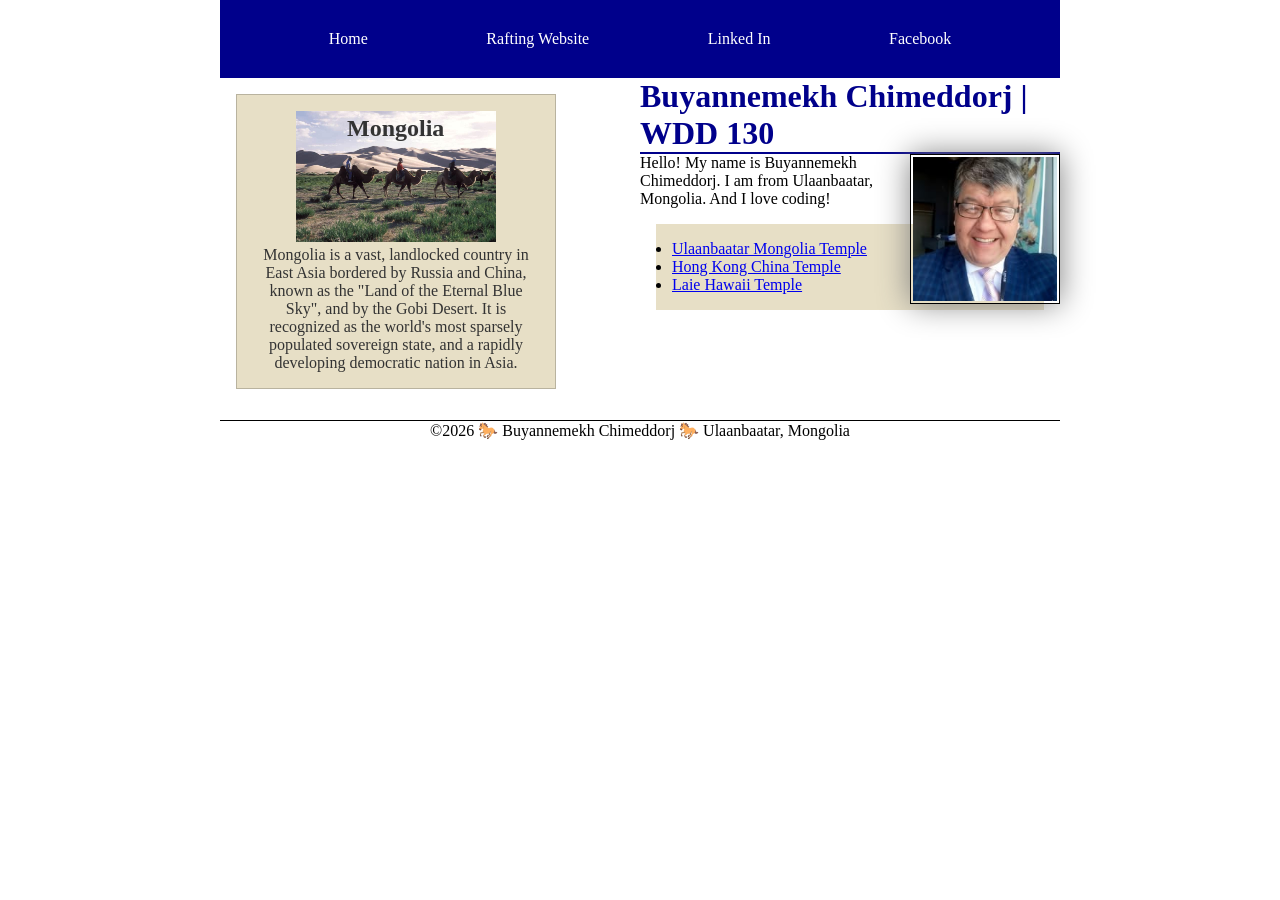
<file: index.html>
<!DOCTYPE html>
<html lang="en-US">

<head>
    <meta charset="UTF-8">
    <meta name="viewport" content="width=device-width, initial-scale=1.0">
    <title>Buyannemekh Chimeddorj | WDD 130</title>
    <meta name="description"
      content="Welcome to the homepage of Buyannemekh Chimeddorj, a BYU-Idaho online student from Mongolia in Web Fundamentals WDD130 course.">
    <meta name="author" content="Buyannemekh Chimeddorj">
    <link rel="stylesheet" href="styles/styles.css">
</head>

<body>
    <header>
        <nav>
            <a href="#">Home</a>
            <a href="wwr/">Rafting Website</a>
            <a href="https://www.linkedin.com/in/buyannemekh-chimeddorj/" target="_blank">Linked
                In</a>
            <a href="https://www.facebook.com/buyannemekh.chimeddorj" target="_blank">Facebook</a>
        </nav>
    </header>
    <div class="grid">
        <main>
            <h1>Buyannemekh Chimeddorj | WDD 130</h1>
            <img src="images/profile.jpg" alt="Buyannemekh Chimeddorj Profile Picture" width="200">
            <p>Hello! My name is Buyannemekh Chimeddorj. I am from Ulaanbaatar, Mongolia. And I love
                coding!
            </p>

            <ul class="box">
                <li><a href="https://churchofjesuschristtemples.org/ulaanbaatar-mongolia-temple/"
                      target="_blank">Ulaanbaatar Mongolia Temple</a></li>
                <li><a href="https://churchofjesuschristtemples.org/hong-kong-china-temple/"
                      target="_blank">Hong Kong China Temple</a></li>
                <li><a href="https://churchofjesuschristtemples.org/laie-hawaii-temple/"
                      target="_blank">Laie Hawaii Temple</a></li>
            </ul>

        </main>
        <aside class="box">
            <h2>Mongolia</h2>
            <img src="images/mongolia-south-gobi.jpg" alt="Mongolia South Gobi">
            <p>Mongolia is a vast, landlocked country in East Asia bordered by Russia and China,
                known
                as the "Land of the Eternal Blue Sky", and by the Gobi Desert. It is recognized
                as the world's most sparsely populated sovereign state, and a rapidly
                developing democratic nation in Asia.</p>
        </aside>
    </div>

    <footer>
        <p>&copy;2026 🐎 Buyannemekh Chimeddorj 🐎 Ulaanbaatar, Mongolia</p>
    </footer>

</body>

</html>
</file>
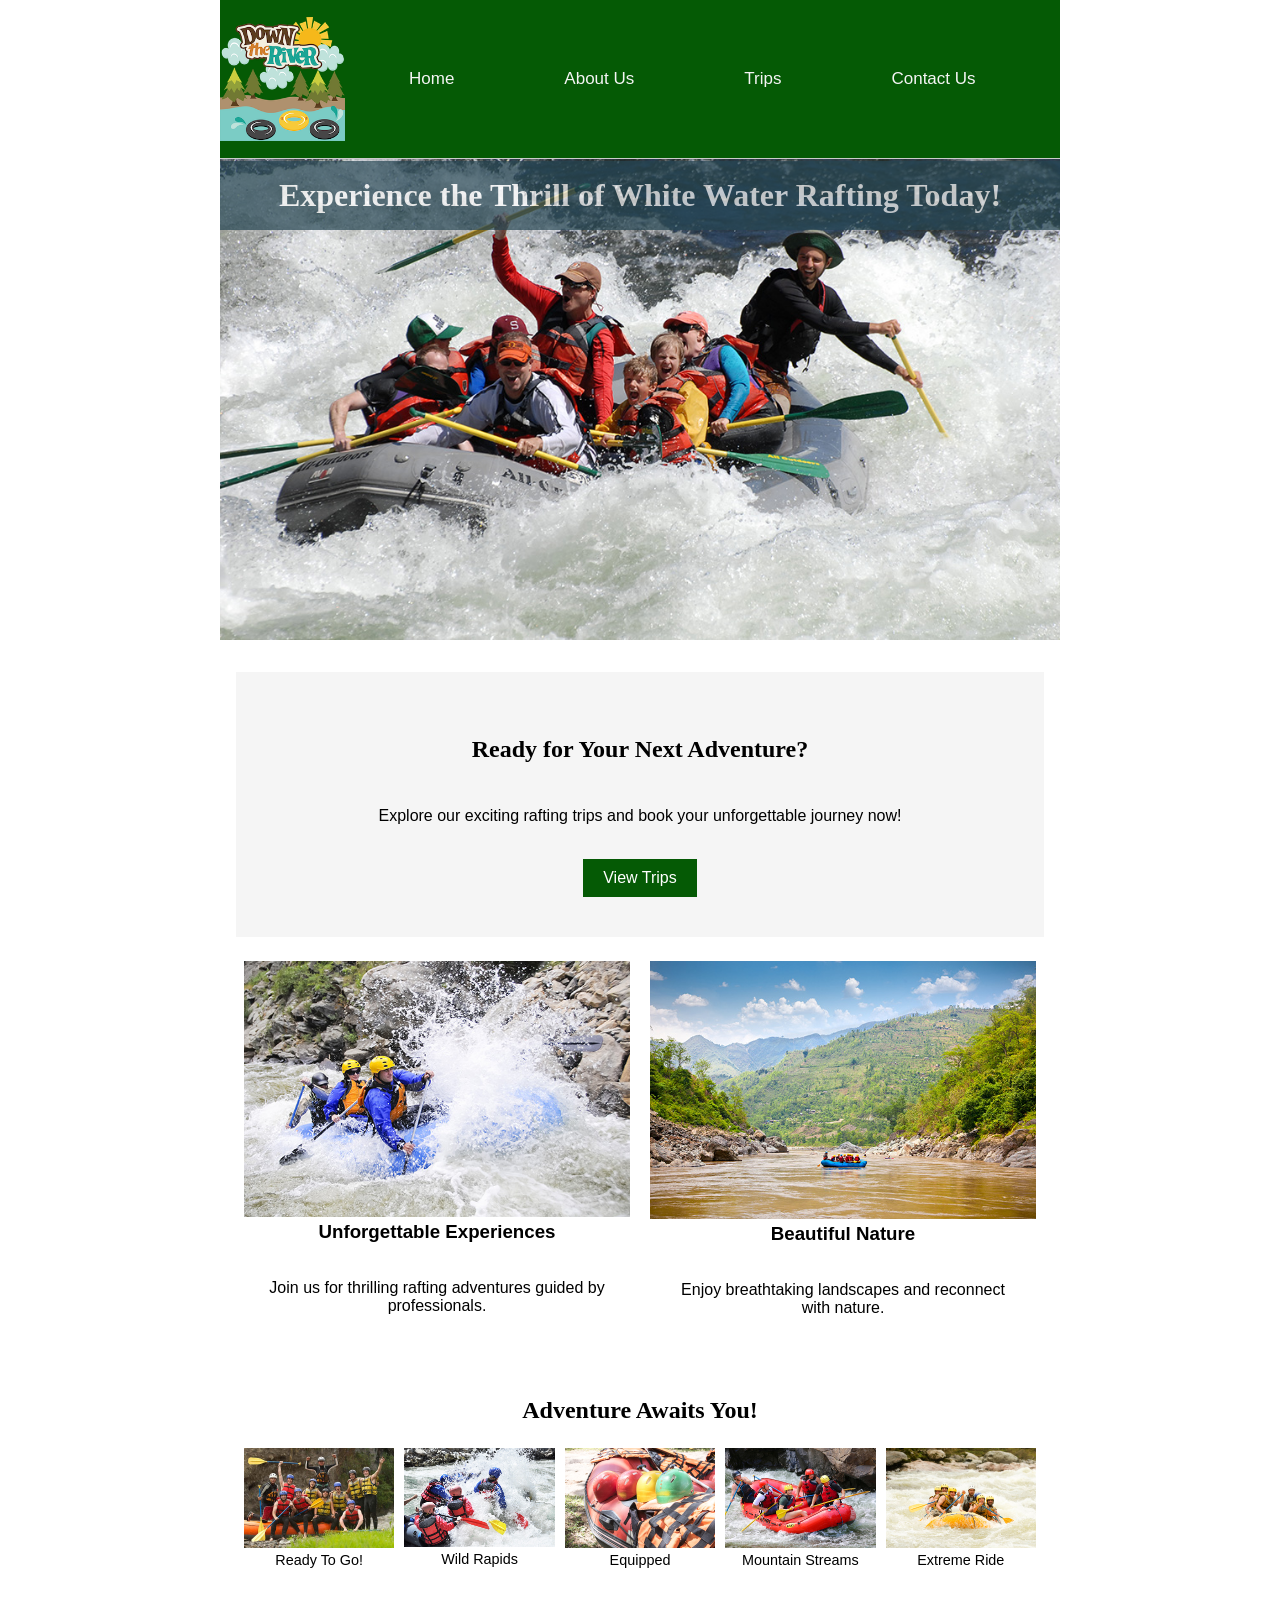
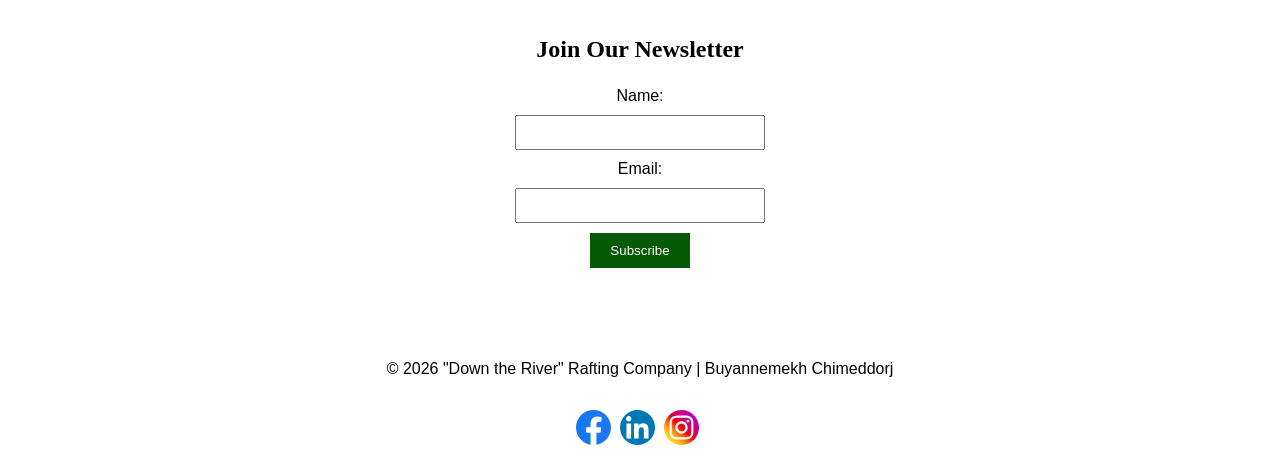
<file: wwr/index.html>
<!DOCTYPE html>
<html lang="en">

<head>
    <meta charset="UTF-8">
    <meta name="viewport" content="width=device-width, initial-scale=1.0">
    <title>Home Page Down the River Rafting Company</title>
    <meta name="description" content="Home Page of the Down the River Rafting Company Site.">
    <meta name="author" content="Buyannemekh Chimeddorj">
    <link rel="stylesheet" href="styles/rafting.css">
</head>

<body>
    <header>
        <img src="images/z-downriver.png" alt="Down the River Rafting Company Logo" width=125>
        <nav>
            <ul class="navigation">
                <li><a href="index.html">Home</a></li>
                <li><a href="about.html">About Us</a></li>
                <li><a href="trips.html">Trips</a></li>
                <li><a href="contact.html">Contact Us</a></li>
            </ul>
        </nav>
    </header>

    <main>
        <div class="hero">
            <img src="images/family-rafting.jpg" alt="Whitewater Rafting Hero Image">
            <h1>Experience the Thrill of White Water Rafting Today!</h1>
        </div>

        <!-- CALL TO ACTION -->
        <section class="cta">
            <h2>Ready for Your Next Adventure?</h2>
            <p>Explore our exciting rafting trips and book your unforgettable journey now!</p>
            <a href="trips.html" class="btn">View Trips</a>
        </section>

        <!-- GRID CONTENT -->
        <section class="grid-info">
            <div>
                <img src="images/unforgettable-experiences.jpg" alt="Rafting Fun">
                <h3>Unforgettable Experiences</h3>
                <p>Join us for thrilling rafting adventures guided by professionals.</p>
            </div>

            <div>
                <img src="images/beautiful-nature.jpg" alt="Beautiful Nature">
                <h3>Beautiful Nature</h3>
                <p>Enjoy breathtaking landscapes and reconnect with nature.</p>
            </div>
        </section>

        <section class="adventure">
            <h2>Adventure Awaits You!</h2>

            <div class="adventure-gallery">
                <figure>
                    <img src="images/adventure-one.jpg" alt="Adventure 1">
                    <figcaption>Ready To Go!</figcaption>
                </figure>

                <figure>
                    <img src="images/adventure-two.jpg" alt="Adventure 2">
                    <figcaption>Wild Rapids</figcaption>
                </figure>

                <figure>
                    <img src="images/adventure-three.jpg" alt="Adventure 3">
                    <figcaption>Equipped</figcaption>
                </figure>

                <figure>
                    <img src="images/adventure-four.jpg" alt="Adventure 4">
                    <figcaption>Mountain Streams</figcaption>
                </figure>

                <figure>
                    <img src="images/adventure-five.jpg" alt="Adventure 5">
                    <figcaption>Extreme Ride</figcaption>
                </figure>
            </div>
        </section>

        <!-- NEWSLETTER -->
        <section class="newsletter">
            <h2>Join Our Newsletter</h2>
            <form>
                <label>Name:</label>
                <input type="text" name="name" required>

                <label>Email:</label>
                <input type="email" name="email" required>

                <button type="submit">Subscribe</button>
            </form>
        </section>
    </main>

    <footer>
        <p>&copy; 2026 "Down the River" Rafting Company | Buyannemekh Chimeddorj</p>
        <nav class="socialmedia">
            <a href="https://www.facebook.com/buyannemekh.chimeddorj"> <img
                  src="images/facebook.svg" alt="Facebook Icon"></a>
            <a href="https://www.linkedin.com/in/buyannemekh-chimeddorj"> <img
                  src="images/linkedin.svg" alt="LinkedIn Icon"></a>
            <a href="https://www.instagram.com/buyannemekhchimeddorj"> <img
                  src="images/instagram.svg" alt="Instagram
                  Icon"></a>
        </nav>
    </footer>
</body>

</html>
</file>
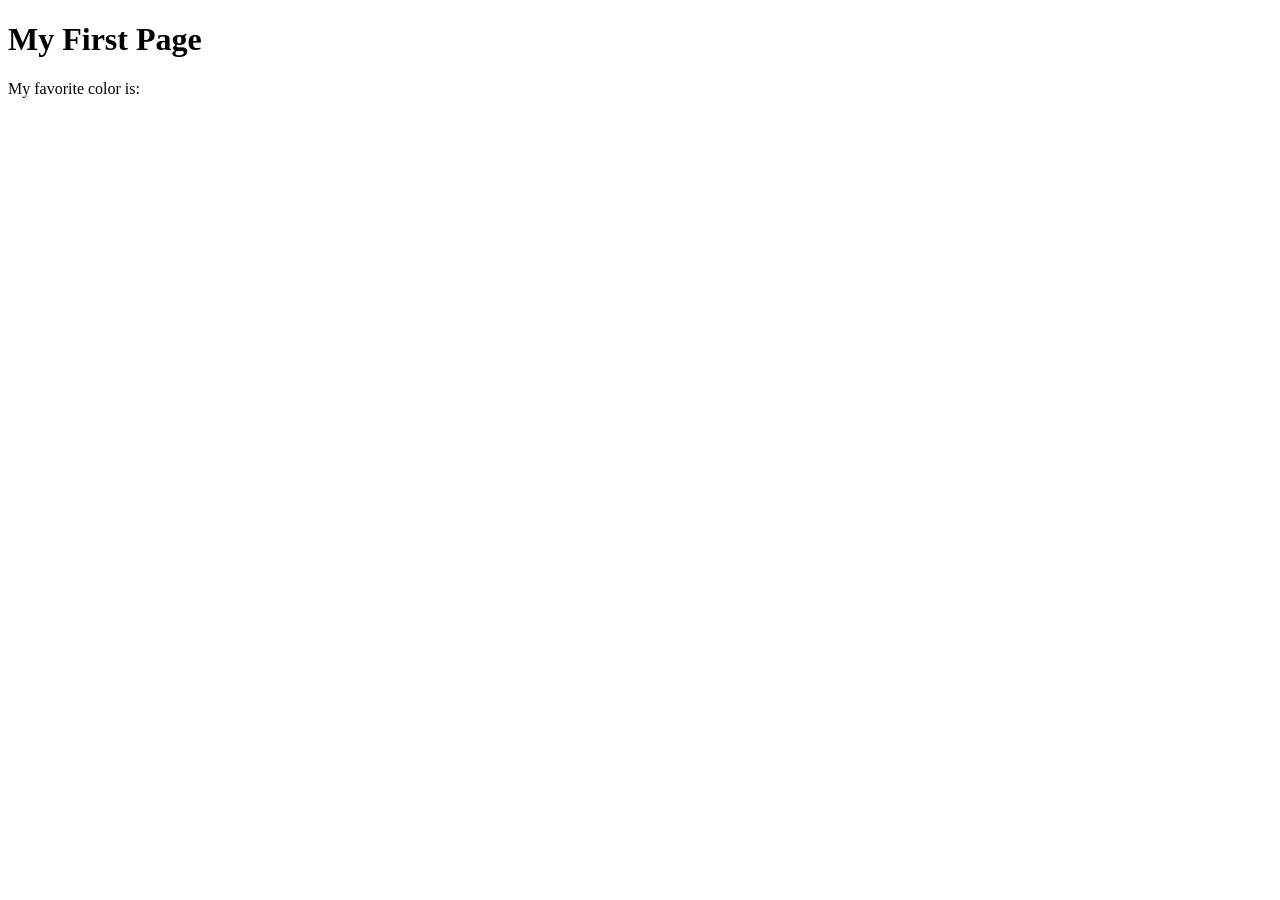
<file: week01/first-page.html>
<!DOCTYPE html>
<html lang="en">
<head>
    <meta charset="UTF-8">
    <meta name="viewport" content="width=device-width, initial-scale=1.0">
    <title>My First Page</title>
</head>
<body>
    <h1>My First Page</h1>
    <p>My favorite color is: </p>
</body>
</html>
</file>
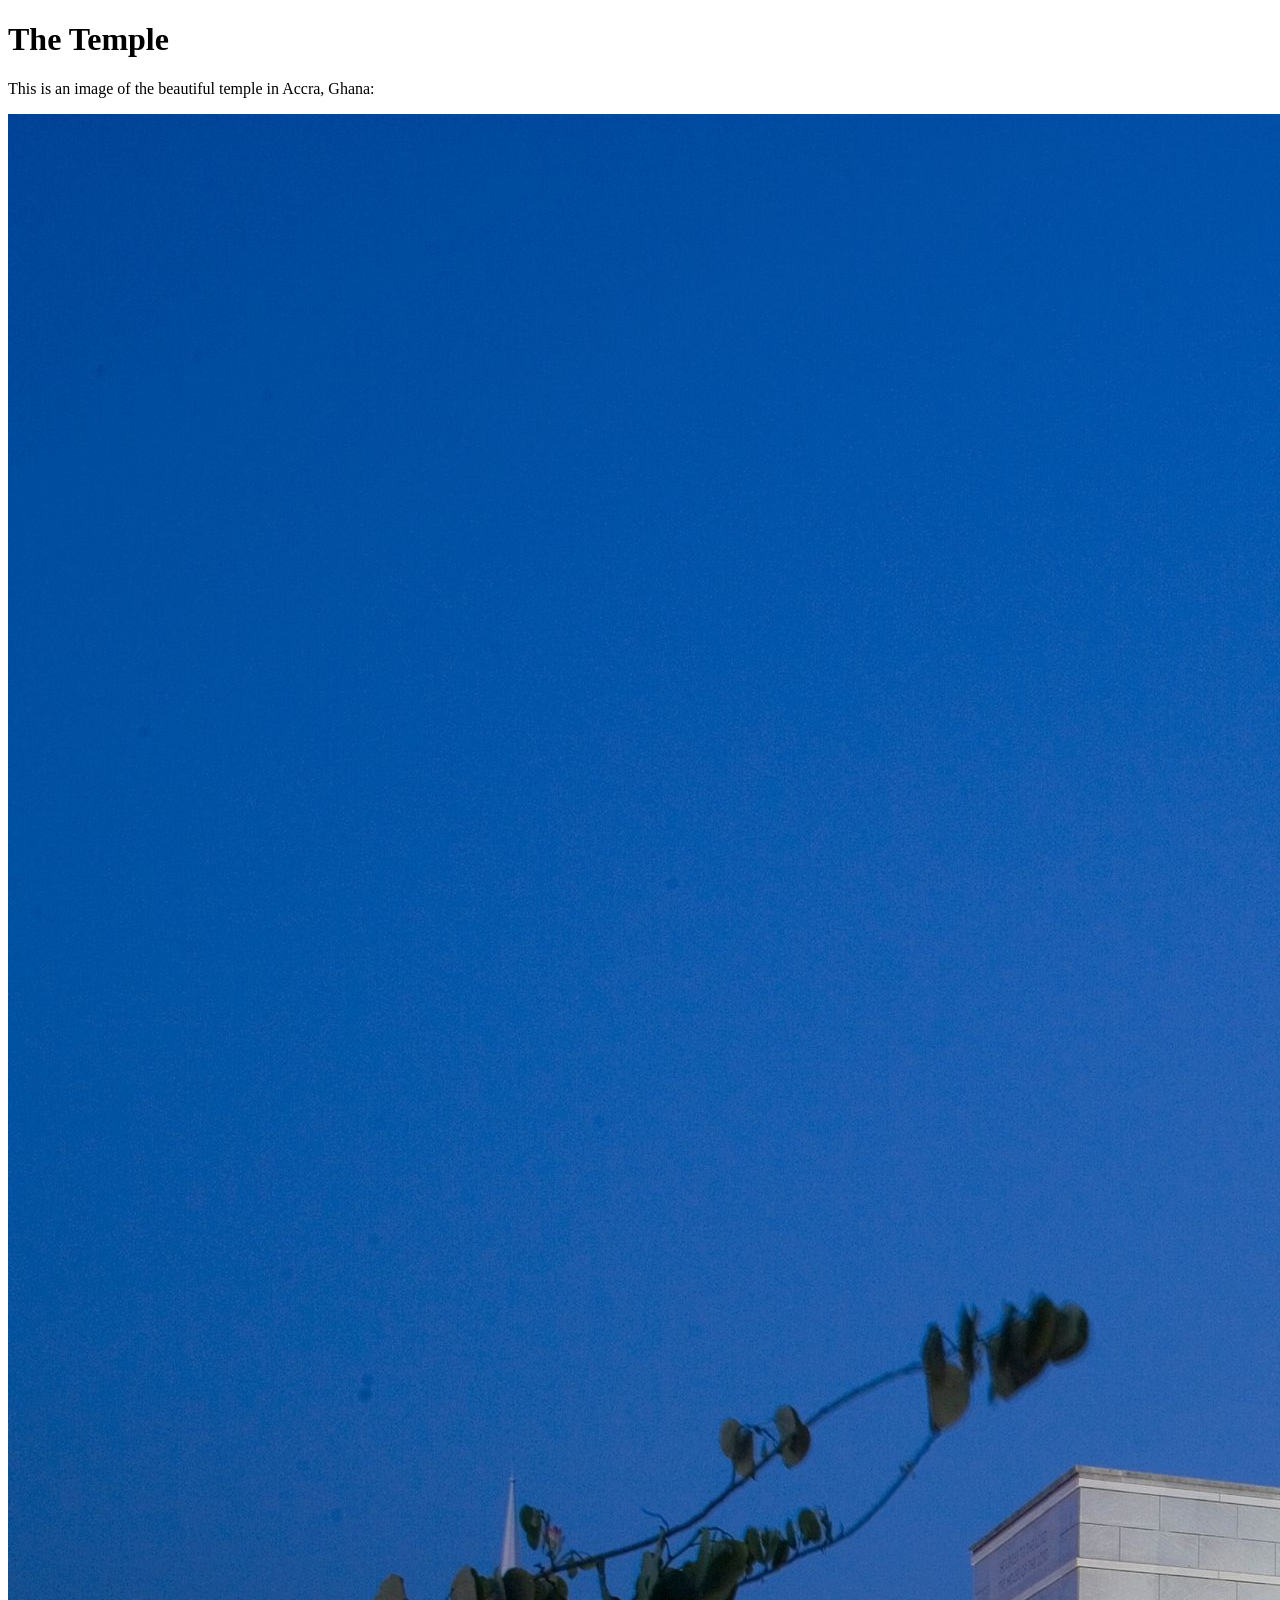
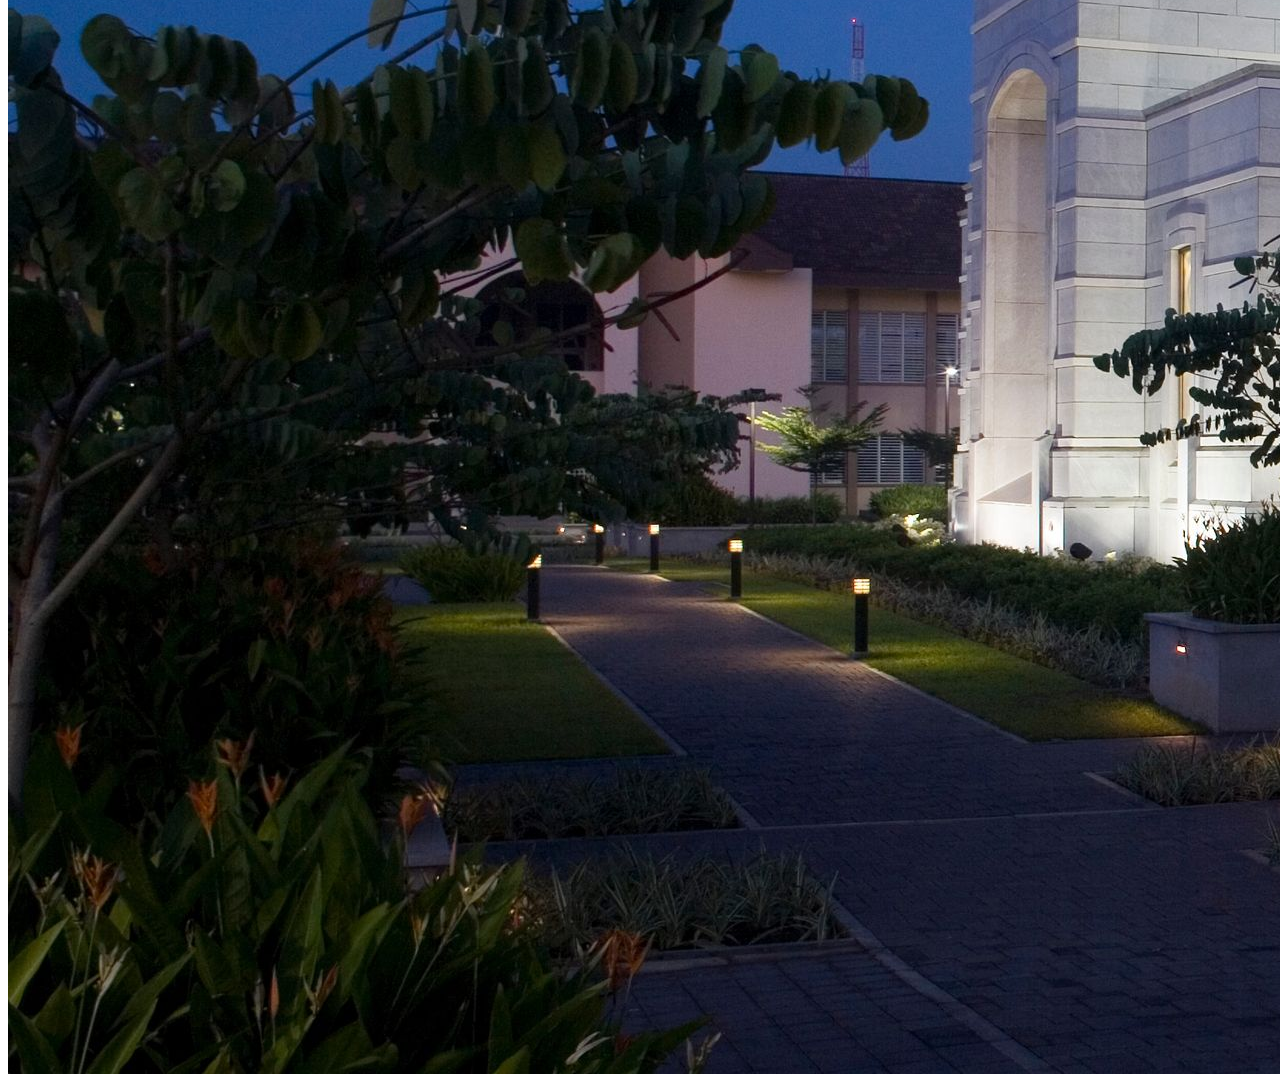
<file: week01/images.html>
<!DOCTYPE html>
<html lang="en">
<head>
    <meta charset="UTF-8">
    <meta name="viewport" content="width=device-width, initial-scale=1.0">
    <title>Temple Image</title>
</head>
<body>
    <h1>The Temple</h1>
    <p>This is an image of the beautiful temple in Accra, Ghana:</p>
    <img src="images/temple-large.jpeg" alt="The Accra Ghana Temple">
    
</body>
</html>
</file>
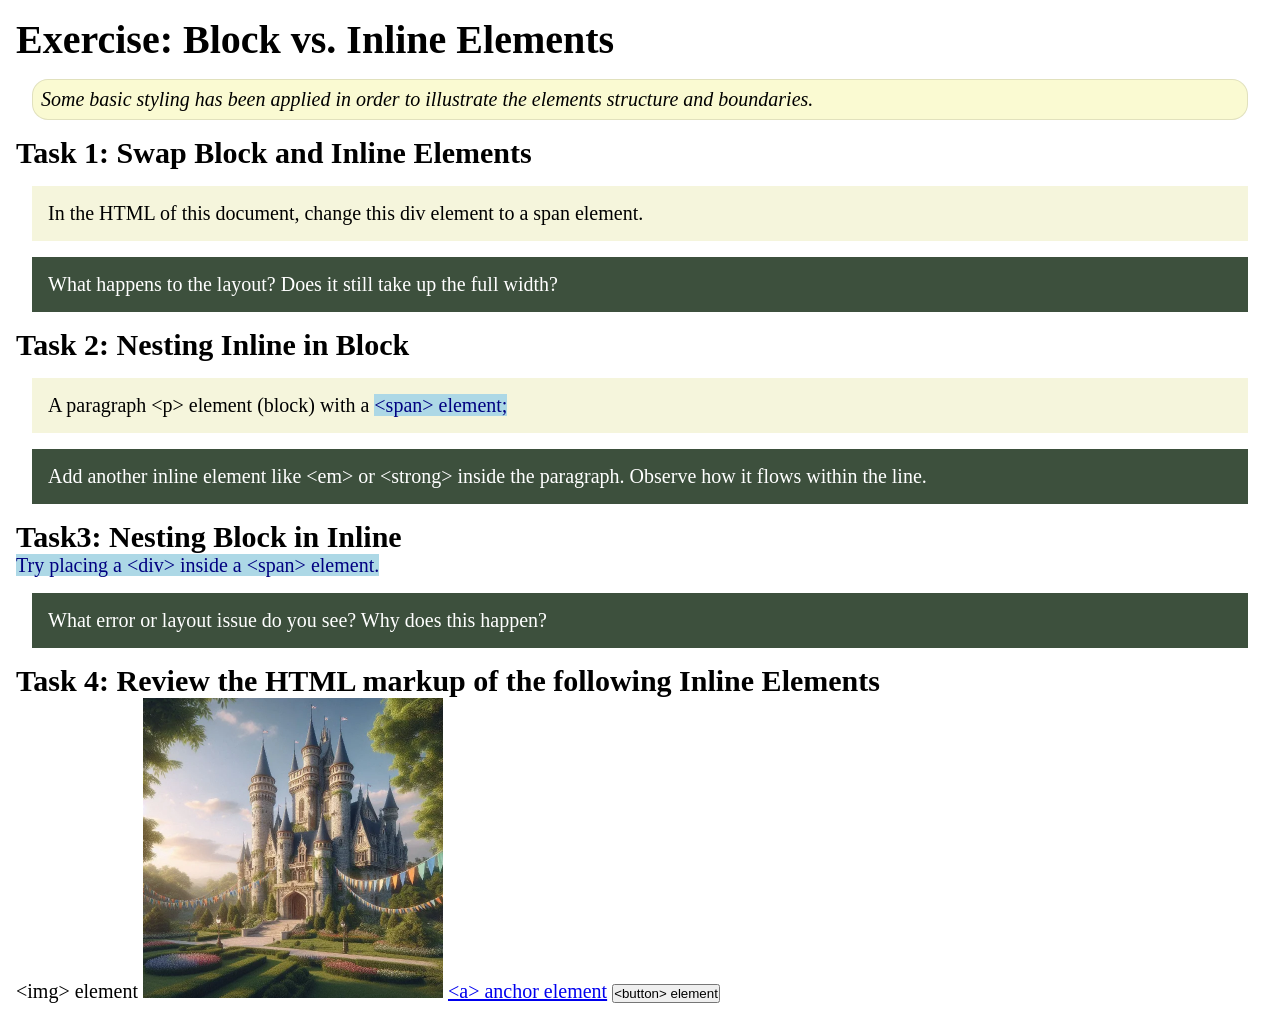
<file: week02/block-vs-inline.html>
<!DOCTYPE html>
<html lang="en">

<head>
    <meta charset="UTF-8">
    <meta name="viewport" content="width=device-width, initial-scale=1.0">
    <title>Exercise: Block vs. Inline Elements</title>
    <link rel="stylesheet" href="styles/block-vs-inline.css">
</head>

<body>
    <main>
        <h1>Exercise: Block vs. Inline Elements</h1>
        <p class="note">Some basic styling has been applied in order to illustrate the elements structure and
            boundaries.</p>

        <h2>Task 1: Swap Block and Inline Elements</h2>
        <div>In the HTML of this document, change this div element to a span element.</div>

        <p class="question">What happens to the layout? Does it still take up the full width?</p>

        <h2>Task 2: Nesting Inline in Block</h2>
        <p>A paragraph &lt;p&gt; element (block) with a <span>&lt;span&gt; element;</span></p>
        <p class="question">Add another inline element like &lt;em&gt; or &lt;strong&gt; inside the paragraph. Observe
            how it flows within the line.</p>

        <h2>Task3: Nesting Block in Inline</h2>
        <span>Try placing a &lt;div&gt; inside a &lt;span&gt; element.</span>
            <p class="question">What error or layout issue do you see? Why does this happen?</p>


            <h2>Task 4: Review the HTML markup of the following Inline Elements</h2>
        &lt;img&gt; element
        <img src="images/castle.webp" alt="placeholder image (images are inline)" width="300" height="300">
        <a href="https://churchofjesuschrist.org">&lt;a&gt; anchor element</a>
        <button type="button">&lt;button&gt; element</button>
    </main>
</body>

</html>
</file>
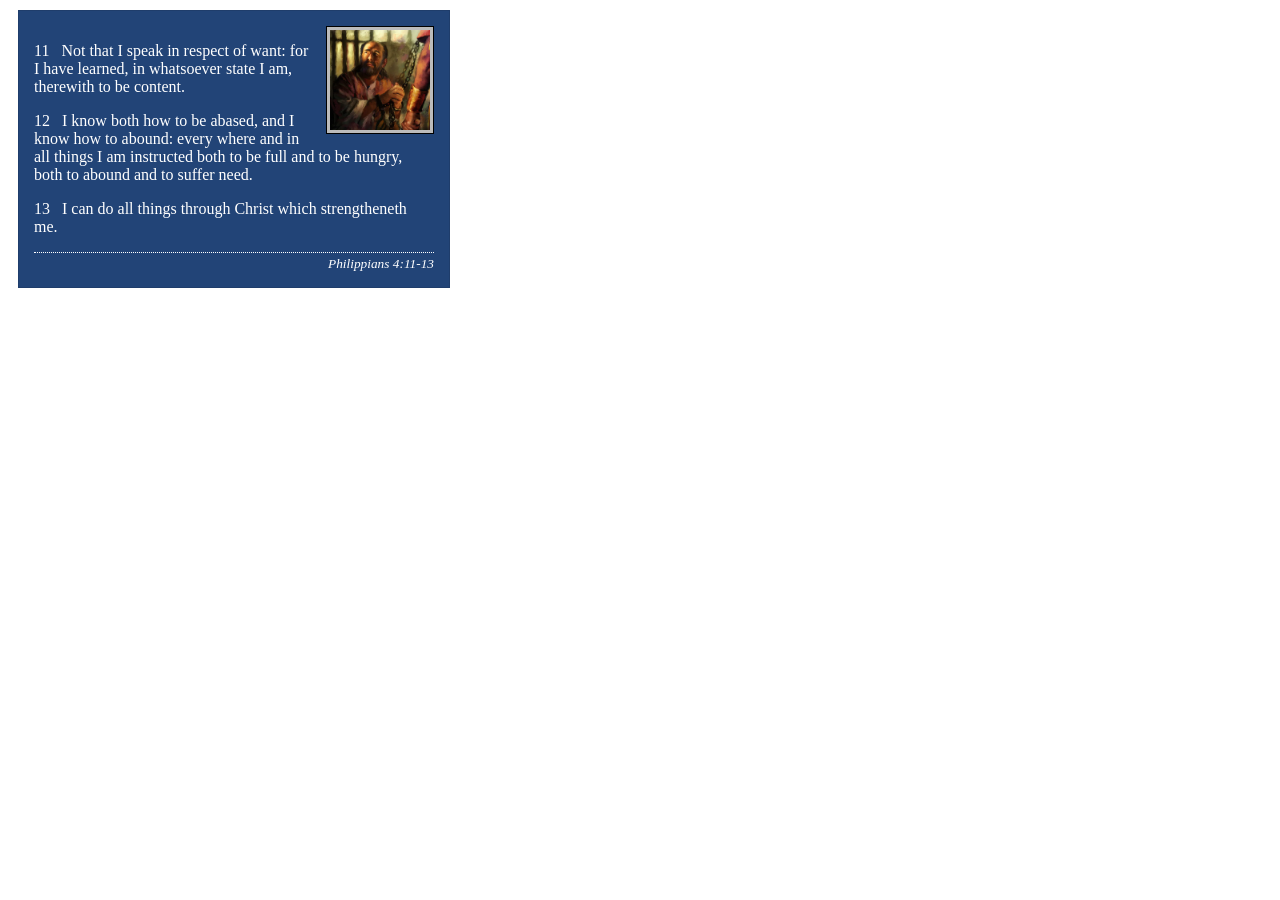
<file: week02/box-model-solution.html>
<!DOCTYPE html>
<html lang="en">
<head>
    <meta charset="UTF-8">
    <meta name="viewport" content="width=device-width, initial-scale=1.0">
    <title>Box Model Activity</title>
    <link rel="stylesheet" href="styles/box-model-solution.css">
</head>
<body>
    <main>
        <div class="callout">
            <img src="images/apostle-paul-imprisoned.webp" alt="Paul the Apostle - Imprisoned in Rome" width="200" height="200">
            <blockquote>
                <p>11 &nbsp; Not that I speak in respect of want: for I have learned, in whatsoever state I am, therewith to be content.</p>
                <p>12 &nbsp; I know both how to be abased, and I know how to abound: every where and in all things I am instructed both to be full and to be hungry, both to abound and to suffer need.</p>
                <p>13 &nbsp; I can do all things through Christ which strengtheneth me.</p>
            </blockquote>
            <cite>Philippians 4:11-13</cite>
        </div>
    </main>
</body>
</html>
</file>
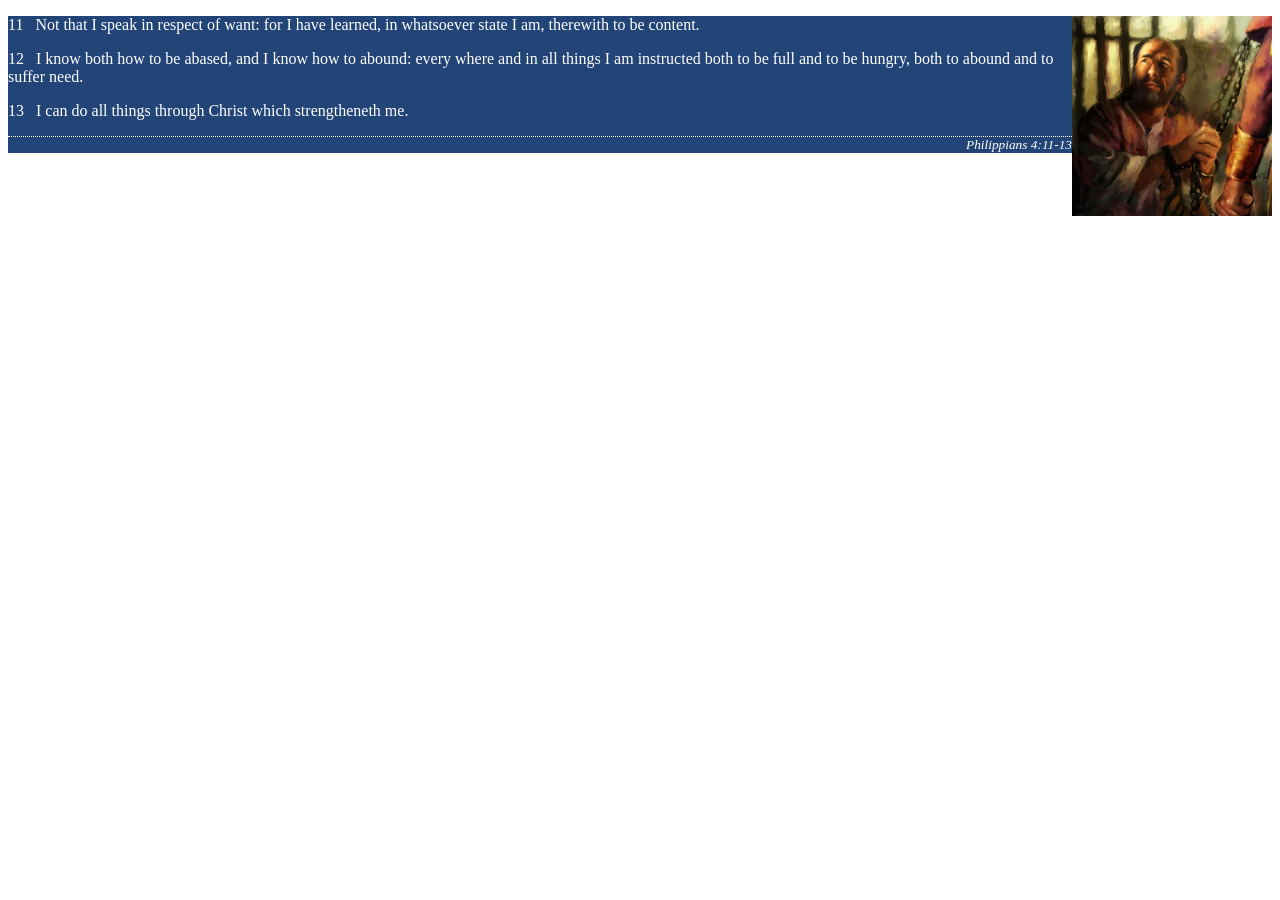
<file: week02/box-model.html>
<!DOCTYPE html>
<html lang="en">

<head>
    <meta charset="UTF-8">
    <meta name="viewport" content="width=device-width, initial-scale=1.0">
    <title>Box Model Activity</title>
    <link rel="stylesheet" href="styles/box-model.css">
</head>

<body>
    <main>
        <div class="callout">
            <img src="images/apostle-paul-imprisoned.webp"
              alt="Paul the Apostle - Imprisoned in Rome" width="200" height="200">
            <blockquote>
                <p>11 &nbsp; Not that I speak in respect of want: for I have learned, in whatsoever
                    state I am, therewith to be content.</p>
                <p>12 &nbsp; I know both how to be abased, and I know how to abound: every where and
                    in all things I am instructed both to be full and to be hungry, both to abound
                    and to suffer need.</p>
                <p>13 &nbsp; I can do all things through Christ which strengtheneth me.</p>
            </blockquote>
            <cite>Philippians 4:11-13</cite>
        </div>
    </main>
</body>

</html>
</file>
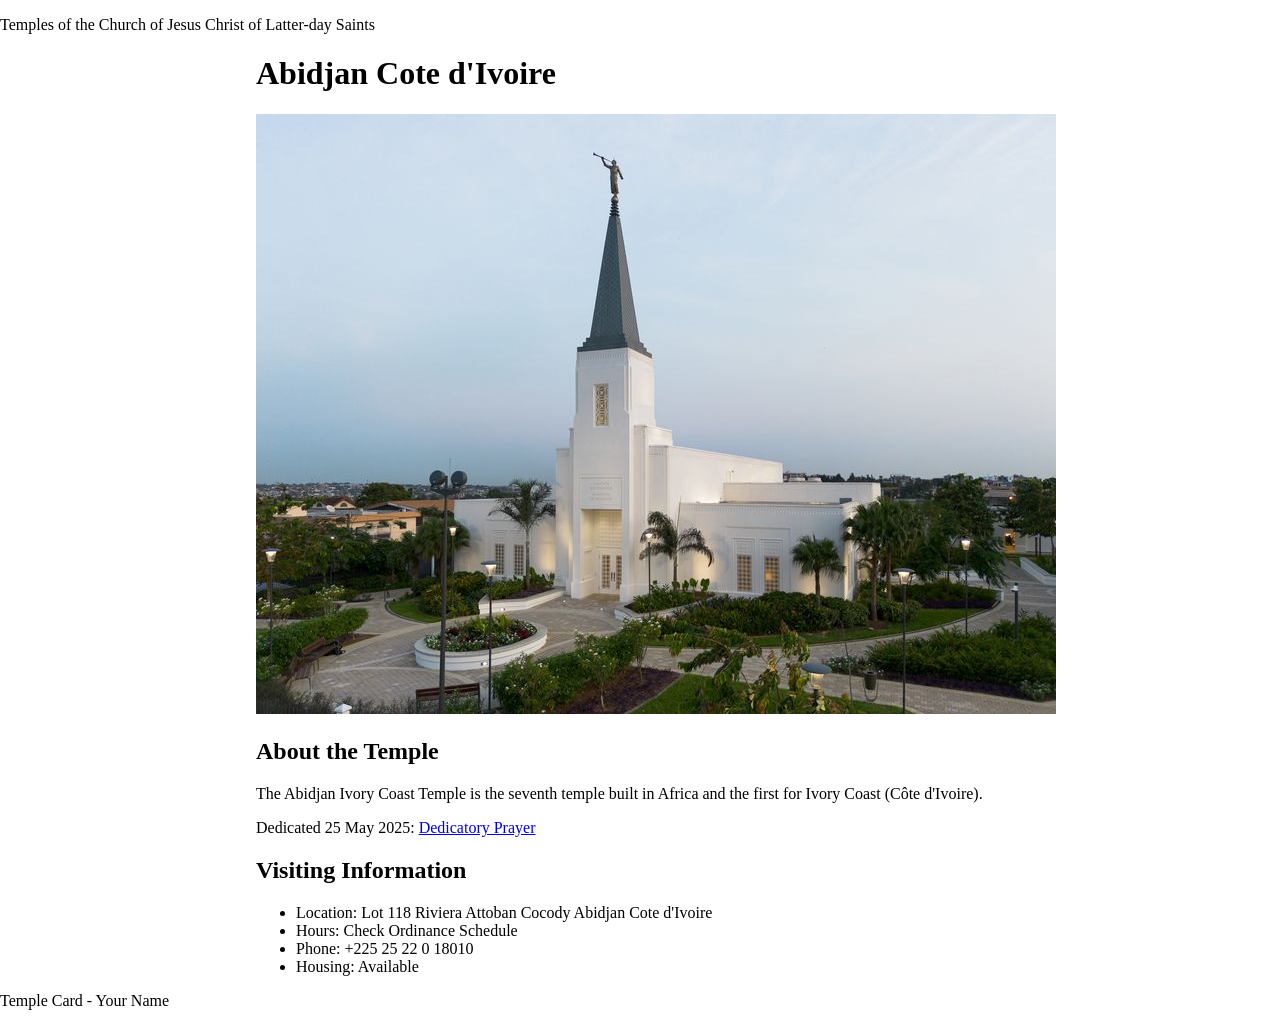
<file: week02/temple.html>
<!DOCTYPE html>
<html lang="en">

<head>
    <meta charset="UTF-8">
    <meta name="viewport" content="width=device-width, initial-scale=1.0">
    <title>Temple Card - Abidjan Cote d'Ivoire</title>
    <link rel="stylesheet" href="styles/temple.css">
</head>

<body>
    <header>
        <p>Temples of the Church of Jesus Christ of Latter-day Saints</p>
    </header>
    <main>
        <h1>Abidjan Cote d'Ivoire</h1>
        <picture>
            <img src="images/abidjan-ivory-coast.jpeg" alt="Abidjan Cote d'Ivoire Temple">
        </picture>
        <section>
            <h2>About the Temple</h2>
            <p>The Abidjan Ivory Coast Temple is the seventh temple built in Africa and the first
                for Ivory Coast (Côte
                d'Ivoire).</p>
            <p>Dedicated 25 May 2025: <a
                  href="https://www.churchofjesuschrist.org/temples/dedicatory-prayer/abidjan-ivory-coast-temple/2025-05-25?lang=eng"
                  target="_blank" rel="noopener noreferrer">Dedicatory Prayer</a></p>
        </section>
        <section>
            <h2>Visiting Information</h2>
            <ul>
                <li>Location: Lot 118 Riviera Attoban Cocody Abidjan Cote d'Ivoire</li>
                <li>Hours: Check Ordinance Schedule</li>
                <li>Phone: +225 25 22 0 18010</li>
                <li>Housing: Available</li>
            </ul>
        </section>
    </main>
    <footer>
        <p>Temple Card - Your Name</p>
    </footer>
</body>

</html>
</file>
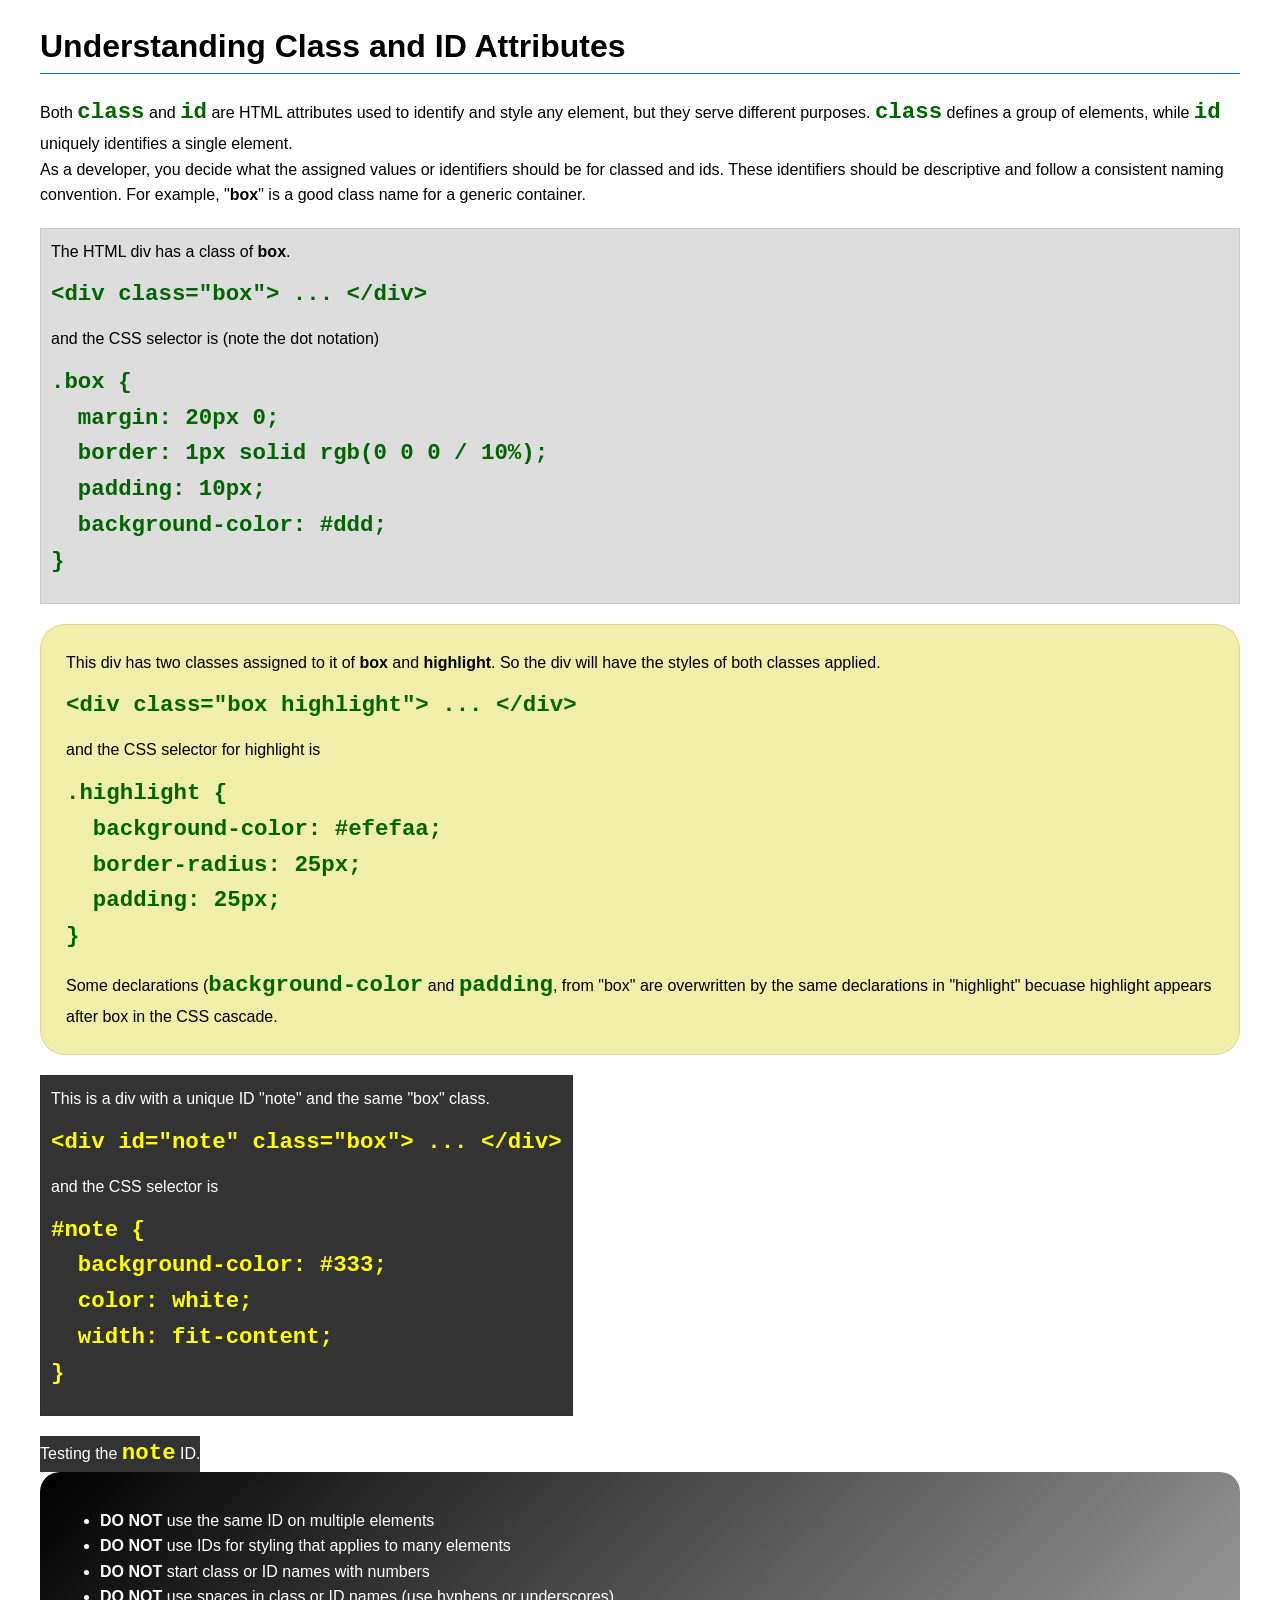
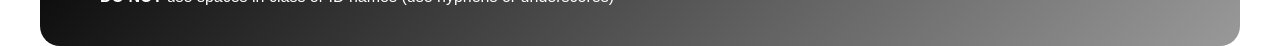
<file: week03/class-and-id.html>
<!DOCTYPE html>
<html lang="en">

<head>
    <meta charset="UTF-8">
    <meta name="viewport" content="width=device-width, initial-scale=1.0">
    <title>Class vs ID Attributes</title>
    <link rel="stylesheet" href="styles/class-and-id.css">
</head>

<body>
    <h1>Understanding Class and ID Attributes</h1>
    <p>Both <code>class</code> and <code>id</code> are HTML attributes used to identify and style any element, but they
        serve different purposes. <code>class</code> defines a group of elements, while <code>id</code> uniquely
        identifies a single element.</p>
    <p>As a developer, you decide what the assigned values or identifiers should be for classed and ids. These
        identifiers should be
        descriptive and follow a consistent naming convention. For example, "<strong>box</strong>" is a good class name
        for a generic container.</p>
    <div class="box">
        <p>The HTML div has a class of <strong>box</strong>.</p>
        <pre><code class="html">&lt;div class="box"&gt; ... &lt;/div&gt;</code></pre>
        and the CSS selector is (note the dot notation)
        <pre><code class="css">.box {
  margin: 20px 0;
  border: 1px solid rgb(0 0 0 / 10%);
  padding: 10px;
  background-color: #ddd; 
}</code></pre>
    </div>

    <div class="box highlight">
        <p>This div has two classes assigned to it of <strong>box</strong> and <strong>highlight</strong>. So the div
            will have the styles of both classes applied.</p>
        <pre><code class="html">&lt;div class="box highlight"&gt; ... &lt;/div&gt;</code></pre>
        and the CSS selector for highlight is
        <pre><code class="css">.highlight {
  background-color: #efefaa;
  border-radius: 25px;
  padding: 25px;
}</code></pre>
<p>Some declarations (<code>background-color</code> and <code>padding</code>, from "box" are overwritten by the same declarations in "highlight" becuase highlight appears after box in the CSS cascade.</p>
    </div>

    <div id="note" class="box">
        <p>This is a div with a unique ID "note" and the same "box" class.</p>
        <pre><code class="html">&lt;div id="note" class="box"&gt; ... &lt;/div&gt;</code></pre>
        and the CSS selector is
        <pre><code class="css">#note {
  background-color: #333;
  color: white;
  width: fit-content;
}</code></pre>
    </div>

    <div id="note">
        <p>Testing the <code>note</code> ID.</p>
    </div>

    <section id="best-practice">
        <ul>
            <li><strong>DO NOT</strong> use the same ID on multiple elements</li>
            <li><strong>DO NOT</strong> use IDs for styling that applies to many elements</li>
            <li><strong>DO NOT</strong> start class or ID names with numbers</li>
            <li><strong>DO NOT</strong> use spaces in class or ID names (use hyphens or underscores)</li>
        </ul>
    </section>




</body>

</html>
</file>
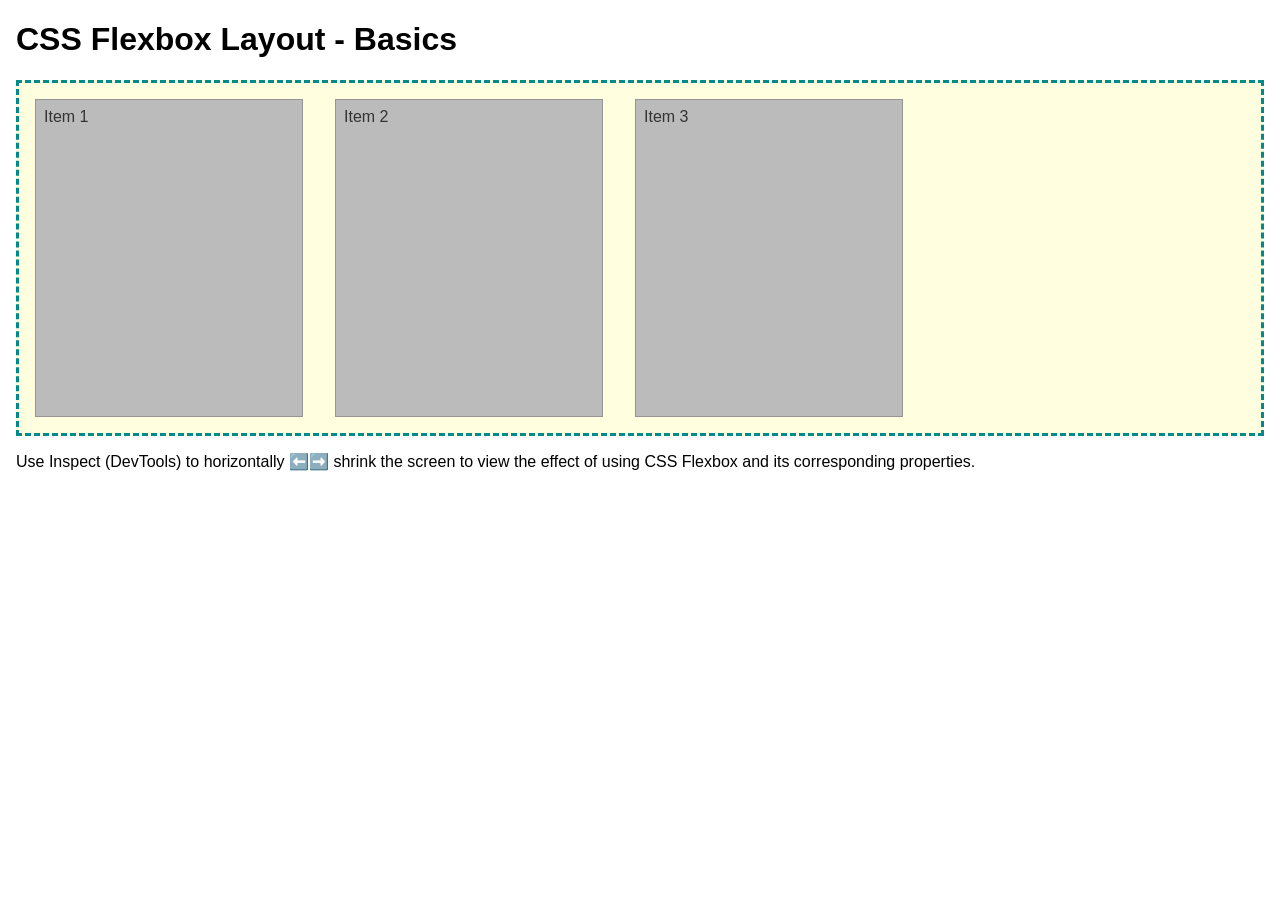
<file: week04/flexbox-layout.html>
<!DOCTYPE html>
<html lang="en">
<head>
    <meta charset="UTF-8">
    <meta name="viewport" content="width=device-width, initial-scale=1.0">
    <title>CSS Flexbox Layout - Basics</title>
    <link rel="stylesheet" href="styles/flexbox.css">
</head>
<body>
    <main>
        <h1>CSS Flexbox Layout - Basics</h1>
        <div class="flex-container">
            <div class="flex-item item1">Item 1</div>
            <div class="flex-item item2">Item 2</div>
            <div class="flex-item item3">Item 3</div>
        </div>
        <p>Use Inspect (DevTools) to horizontally ⬅️➡️ shrink the screen to view the effect of using CSS Flexbox and its corresponding properties.</p>
    </main>
</body>
</html>
</file>
<file: styles/styles.css>
* {
    margin: 0;
    padding: 0;
    box-sizing: border-box;
}

header,
.grid,
footer {
    max-width: 840px;
    margin: 0 auto;
}

nav {
    background-color: darkblue;
    padding: 10px;
    display: flex;
    justify-content: space-evenly;
    align-items: center;
}

nav a {
    color: white;
    display: block;
    padding: 20px;
    text-decoration: none;
}

h1 {
    color: darkblue;
    border-bottom: 2px solid darkblue;
}

h2 {
    position: absolute;
    top: 20px;
    left: 110px;
}

main img {
    width: 150px;
    height: auto;
    border: 1px solid black;
    padding: 2px;
    box-shadow: 0 0 30px gray;
    float: right;
}

p {
    padding: 0;
}

main {
    max-width: 840px;
    grid-column: 2/3;
}

aside {
    width: 20rem;
    margin: 1rem;
    border: 1px solid rgb(0 0 0/0.2);
    padding: 1rem;
    background-color: #eee;
    color: #333;
    text-align: center;
    position: relative;
    grid-column: 1/2;
    grid-row: 1/2;
}

aside img {
    width: 200px;
    height: auto;
}

footer {
    margin-top: 15px;
    border-top: 1px solid #000;
    text-align: center;
}

/*Class Selectors*/

.box {
    margin: 1rem;
    padding: 1rem;
    background-color: #e7dfc6;
}

.grid {
    display: grid;
    grid-template-columns: 1fr 1fr;
}
</file>
<file: wwr/styles/rafting.css>
:root {
    --primary-color: #055a05;
    /*Olive Leaf*/
    --accent1-color: #264653;
    /*Charcoal Blue*/
    --accent2-color: #e9c46a;
    /*Tuscan Sun*/
    --heading-font: "Times New Roman", "Georgia", serif;
    --body-font: Arial, Helvetica, sans-serif;
}

header {
    background-color: var(--primary-color);
    color: var(--accent2-color);
    margin: 1rem auto;
    display: grid;
    grid-template-columns: 120px 1fr 1fr;
    align-items: center;
    border-bottom: 1px solid #ccc;
    max-width: 1000px;
}

header {
    margin-bottom: 2rem;
}

.navigation {
    display: flex;
    list-style: none;
    gap: 20px;
}

.navigation a {
    white-space: nowrap;
}

.navigation li {
    flex: 1 1 auto;
}

.navigation a {
    display: block;
    color: whitesmoke;
    padding: 35px;
    margin: 10px;
    text-decoration: none;
    text-align: center;
    font-size: 17px;
}

.navigation a:hover {
    color: tomato;
    text-decoration: underline;
}

.logo img {
    margin: 0 0.25rem 0 1rem;
    width: 64px;
    height: auto;
}

* {
    padding: 0px;
    margin: 0px;
    box-sizing: border-box;
}

body {
    font-family: var(--body-font);
    color: var(--accent1-color);
}

.trip header {
    position: static;
}

header,
footer,
main {
    width: 840px;
    margin: 0 auto;
}

h1,
h2 {
    font-family: var(--heading-font);
    color: var(--primary-color);
}

h3 {
    text-align: center;
}

nav,
p,
h2,
section,
article {
    margin: 16px;
    padding: 8px;
    color: black;
}

.hero {
    position: relative;
}

.hero img {
    display: block;
    width: 100%;
    height: auto;
}

h1 {
    position: absolute;
    top: 2px;
    width: 840px;
    padding: 16px;
    text-align: center;
    opacity: 0.7;
    background-color: var(--accent1-color);
    color: #fff;
}

.hero article img {
    float: right;
    width: 126px;
}

.hero article {
    position: absolute;
    top: 329px;
    width: 800px;
    padding: 12px;
    text-align: center;
    opacity: 0.95;
    background-color: whitesmoke;
    color: #fff;
}

/* -------------------------
   HISTORY SECTION (3 COLUMNS)
-------------------------- */
.history {
    text-align: center;
}

.history-content {
    display: grid;
    grid-template-columns: 1fr 1fr 1fr;
    align-items: center;
    gap: 16px;
}

.history-content img {
    width: 100%;
    height: auto;
}

/* -------------------------
   ADVENTURE SECTION (5 COLUMNS)
-------------------------- */

.adventure {
    text-align: center;
}

.adventure-gallery {
    display: grid;
    grid-template-columns: repeat(5, 1fr);
    gap: 10px;
    text-align: center;
}

.adventure-gallery img {
    width: 100%;
    height: auto;
}

.adventure-gallery figure {
    margin: 0;
}

.adventure-gallery figcaption {
    font-size: 0.9rem;
}

/* CTA */
.cta {
    text-align: center;
    background-color: whitesmoke;
    padding: 40px 20px;
    margin-top: 2rem;
    position: static;
}

.cta h1 {
    margin: 0 0 10px;
}

.btn {
    display: inline-block;
    background-color: var(--primary-color);
    color: white;
    padding: 10px 20px;
    text-decoration: none;
    margin-top: 10px;
}

/* GRID SECTION */
.grid-info {
    display: grid;
    grid-template-columns: 1fr 1fr;
    gap: 20px;
}

.grid-info img {
    width: 100%;
}

/* NEWSLETTER */
.newsletter {
    text-align: center;
    padding: 20px;
}

.newsletter form {
    display: flex;
    flex-direction: column;
    align-items: center;
    gap: 10px;
}

.newsletter input {
    padding: 8px;
    width: 250px;
}

.newsletter button {
    padding: 10px 20px;
    background-color: var(--primary-color);
    color: white;
    border: none;
}

/* TRIP GRID */
.trip-grid {
    display: grid;
    grid-template-columns: repeat(3, 1fr);
    gap: 20px;
}

.trip img {
    width: 100%;
}

.trip {
    text-align: center;
}

/* TABLE */
.trip-table table {
    width: 100%;
    border-collapse: collapse;
}

.trip-table th,
.trip-table td {
    border: 1px solid #ccc;
    padding: 10px;
    text-align: center;
}

.trip-table th {
    background-color: var(--accent2-color);
}

/* -------------------------
   EMPLOYEE SECTION (3 COLUMNS)
-------------------------- */

.employee {
    text-align: center;
}

.employee-gallery {
    display: grid;
    grid-template-columns: repeat(3, 1fr);
    gap: 10px;
    text-align: center;
}

.employee-gallery img {
    width: 100%;
    height: auto;
}

.employee-gallery figure {
    margin: 0;
}

.employee-gallery figcaption {
    font-size: 0.9rem;
}

.address {
    background-color: whitesmoke;
    padding: 2rem 1rem;
    margin-bottom: 2rem;
    text-align: center;
}

.address-content {
    max-width: 600px;
    margin: 0 auto;
}

.address h2 {
    margin-bottom: 10px;
    font-size: 1.8rem;
}

.address p {
    margin: 1px 0;
    line-height: 14px;
}

.contact {
    display: grid;
    grid-template-columns: 1fr 1fr;
    gap: 2rem;
    padding: 2rem;
    align-items: stretch;
}

/* Map styling */
.contact-map iframe {
    width: 100%;
    height: 100%;
    min-height: 400px;
}

/* Form styling */
.contact-form {
    background-color: whitesmoke;
    padding: 20px;
    border-radius: 8px;
}

.contact-form form {
    display: flex;
    flex-direction: column;
    gap: 10px;
}

.contact-form input,
.contact-form textarea {
    padding: 10px;
    border: 1px solid #ccc;
    border-radius: 5px;
}

.contact-form h2 {
    margin-top: 0;
}

.contact-form label {
    display: block;
    margin-bottom: 6px;
    cursor: pointer;
}

.contact-form input[type="radio"] {
    margin-right: 8px;
}

.contact-form form {
    text-align: left;
}

.checkbox-label {
    display: flex;
    align-items: center;
    gap: 8px;
    text-align: left;
    margin-top: 10px;
    cursor: pointer;
}

.checkbox-label input[type="checkbox"] {
    transform: scale(1.1);
}

.socialmedia img {
    width: 35px;
    height: auto;
}

.socialmedia a {
    margin-right: 5px;
    text-decoration: none;
}

footer,
p {
    text-align: center;
    padding-top: 20px;
}
</file>
<file: week02/styles/block-vs-inline.css>
* {
    margin: 0;
    padding: 0;
}

body {
    font-size: 20px;
    margin: 1rem;
}

p,
div {
    background-color: beige;
    margin: 1rem;
    padding: 1rem;
}

span {
    color: navy;
    background-color: lightblue;
}

code {
    margin: 0;
    padding: 0;
    color: green;
    font-size: 1.2rem;
}

.note {
    font-style: italic;
    background-color: lightgoldenrodyellow;
    border-radius: 1rem;
    border: 1px solid rgb(0 0 0 / 10%);
    margin: 1rem;
    padding: .5rem;
}

.question {
    background-color: #3d503d;
    color: #fff;
}
</file>
<file: week02/styles/box-model-solution.css>
.callout {
    max-width: 400px;
    margin: 10px;
    border: 1px solid rgba(0, 0, 0, .1);
    padding: 15px;
    background-color: #247;
    color: #fff;
}

.callout img {
    float: right;
    margin: 0 0 10px 15px;
    border: 1px solid #000;
    padding: 3px;
    background-color: #bbb;
    width: 100px;
    height: auto;

}

blockquote {
    margin: 0;
}

cite {
    display: block;
    border-top: 1px dotted #fff;
    padding-top: 3px;
    text-align: right;
    font-size: smaller;
}
</file>
<file: week02/styles/box-model.css>
.callout {
    max-width: 400 px;
    marging: 10 px;
    border: 1 px solid rgb(0 0 0 / 0.1);
    padding: 15 px;
    background-color: #247;
    color: #fff;
}

.callout img {
    float: right;
    margin: 0 0 10px 15 px;
    border: 1 px solid #000;
    padding: 3 px;
    background-color: #bbb;
    width: 15 0 px;
    height: auto;
}

blockquote {
    margin: 0;
}

cite {
    display: block;
    border-top: 1px dotted #fff;
    text-align: right;
    font-size: smaller;
}
</file>
<file: week02/styles/temple.css>
body {
    width: 600 px;
    margin: auto;
}

main {
    width: 60%;
    margin: auto;
}
</file>
<file: week03/styles/class-and-id.css>
body {
    font-family: Arial, sans-serif;
    line-height: 1.6;
    margin: 0;
    padding: 0 40px;
}

h1 {
    border-bottom: 1px solid rgb(0 110 182);
    padding-bottom: 0;
}



p {
    margin: 0;
}

code {
    color: darkgreen;
    font-weight: 700;
    font-size: 1.4rem;
}

/* Class examples - can be reused */

.box {
    margin: 20px 0;
    border: 1px solid rgb(0 0 0 / 10%);
    padding: 10px;
    background-color: #ddd; /* this is shorthand for #dddddd */
}

.highlight {
    background-color: #efefaa;
    border-radius: 25px;
    padding: 25px;
}

/* ID examples - should be unique */

#note {
    background-color: #333;
    color: white;
    width: fit-content;
}

#note code {
    color: yellow;
}

#best-practice {
    background: linear-gradient(135deg, #000 0%, #999 100%);
    color: white;
    border-radius: 20px;
    padding: 20px
}
</file>
<file: week04/styles/flexbox.css>
body {
    font-family: Helvetica, Arial, sans-serif;
    margin: 1rem;
}

.flex-container {
    border: 3px dashed darkcyan;
    background-color: lightyellow;
    display: flex;
    flex-wrap: wrap;
}

.flex-item {
    width: 250px;
    margin: 1rem;
    border: 1px solid rgb(0 0 0 / 20%);
    padding: 0.5rem;
    background-color: #bbb;
    color: #333;
}

.item1 {
    min-height: 100px;
}

.item2 {
    min-height: 200px;
}

.item3 {
    min-height: 300px;
}
</file>
